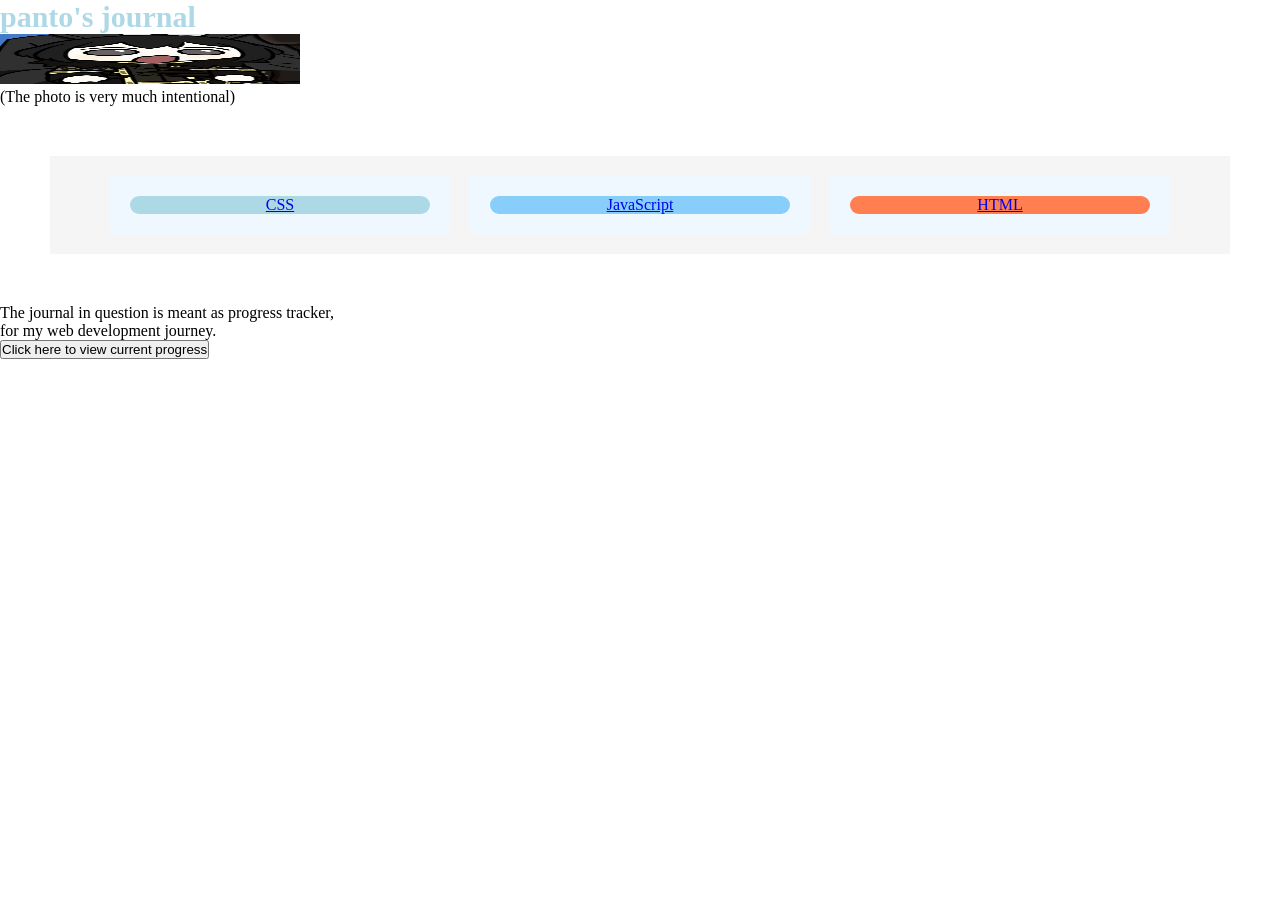
<file: index.html>
<!DOCTYPE html>
<html lang="en">
<head>
    <meta charset="UTF-8">
    <title class=title>panto's journal</title>
    <link rel="stylesheet" href="style.css">
</head>
    <body>
        <h1 class="title">panto's journal</h1>
          <div class="image"><img src="cool_signature.jpg" alt="cool Signature"></div>
            <p> (The photo is very much intentional)</p>
            <!--Ignore the fact that the photo is a bit blurry, it was taken with a potato.-->
            <!--Why the fuck is ts flexbox not working-->
            <div class="container">
        <a href="About_css.html"><div class="BOX"><div id="box1">CSS</div></div></a>
        <a href="About_js.html"><div class="BOX"><div id="box2">JavaScript</div></div></a>
        <a href="About_html.html"><div class="BOX"><div id="box3">HTML</div></div></a>
            </div>
        <p>The journal in question is meant as progress tracker,</p>
        <p>for my web development journey.</p>
        <a href="index_lang.html"><button>Click here to view current progress</button></a>
        </body>
</html>
</file>
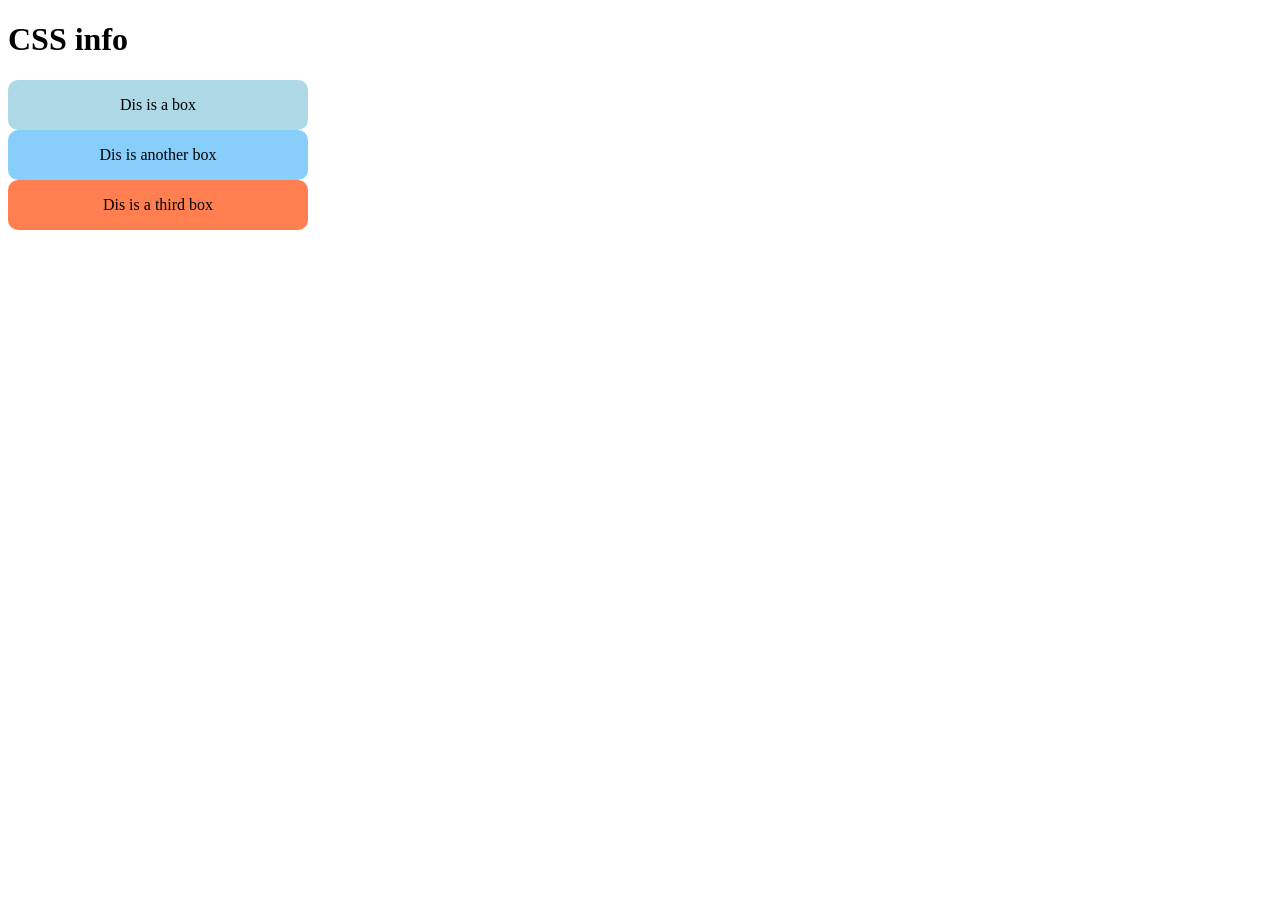
<file: About_css.html>
<!DOCTYPE html>
<html lang="en">
<head>
    <meta charset="UTF-8">
    <title>CSS info</title>
    <link rel="stylesheet" href="style_2.css">
</head>
<body>
    <h1 class="title">CSS info</h1>
    <div class="container" id="box1">Dis is a box</div>
    <div class="container" id="box2">Dis is another box</div>
    <div class="container" id="box3">Dis is a third box</div>
</body>
</html>
</file>
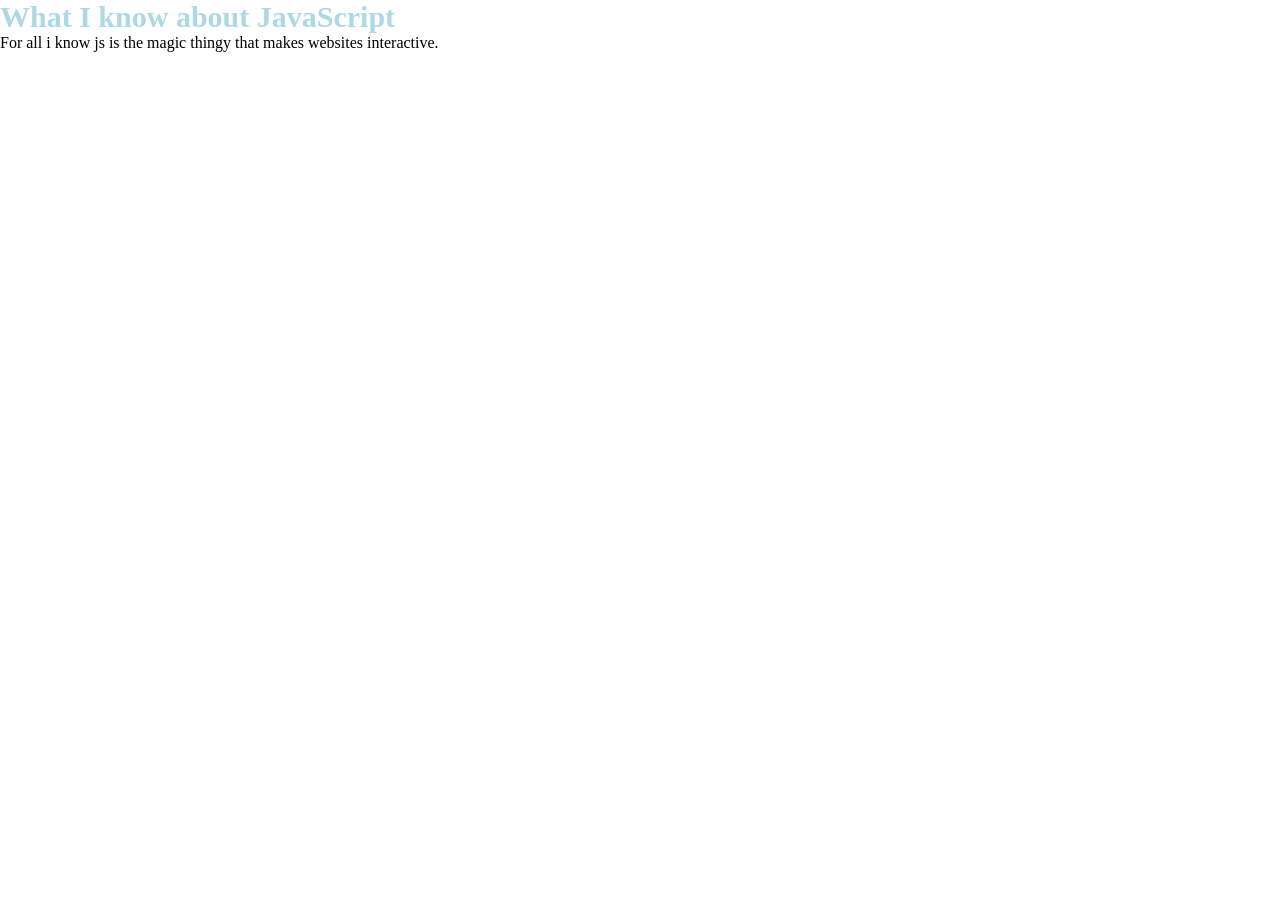
<file: About_js.html>
<!DOCTYPE html>
<html lang="en">
<head>
    <meta charset="UTF-8">
    <title>What i know about js</title>
    <link rel="stylesheet" href="style.css">
</head>
<body>
    <h1 class="title">What I know about JavaScript</h1>
    <p>For all i know js is the magic thingy that makes websites interactive.</p>
</body>
</html>
</file>
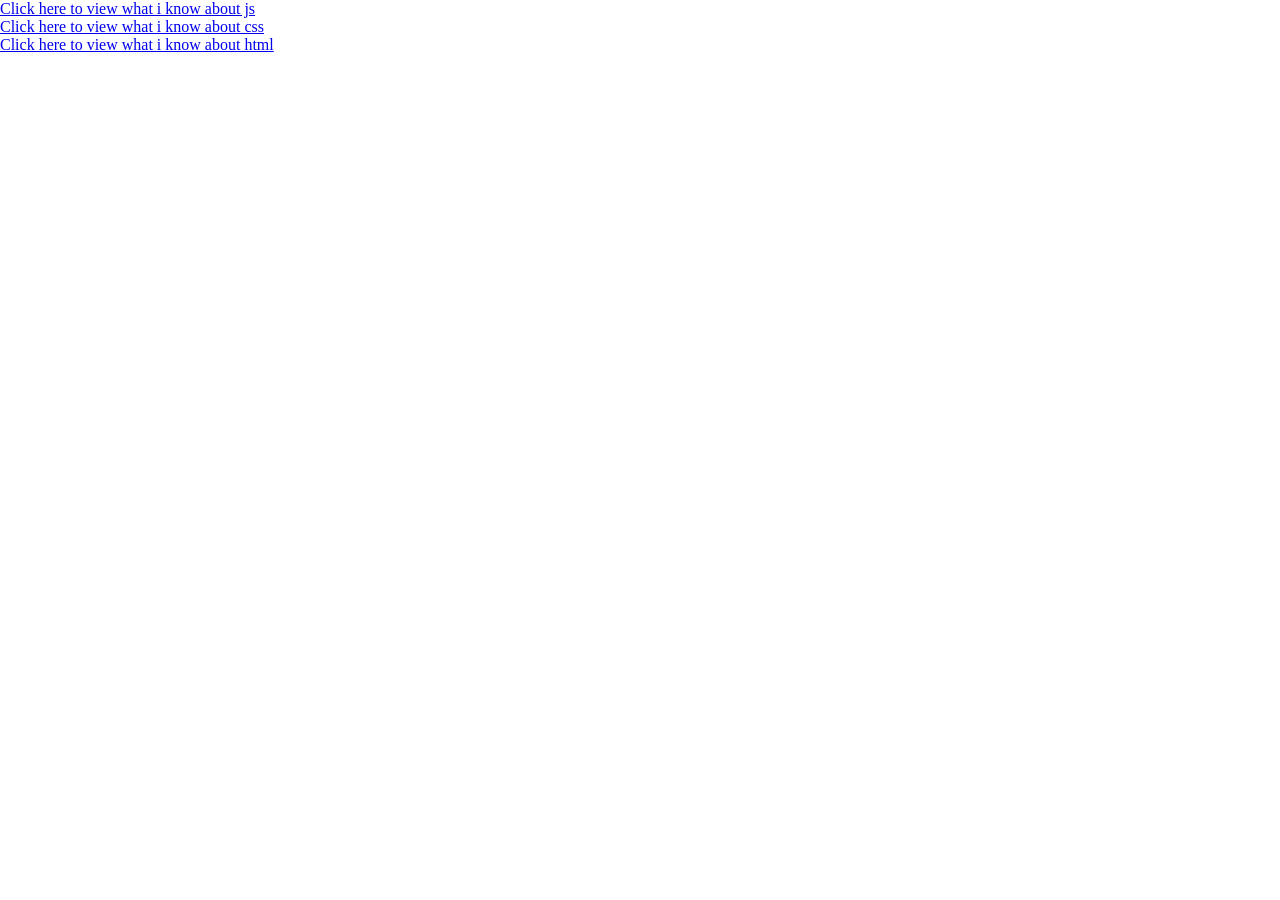
<file: index_lang.html>
<!DOCTYPE html>
<html lang="en">
<head>
    <meta charset="UTF-8">
    <title>Index</title>
    <link rel="stylesheet" href="style.css">
</head>
<body> 
    <p><a href="About_js.html">Click here to view what i know about js</a></p>
    <p><a href="About_css.html">Click here to view what i know about css</a></p>
    <p><a href="About_html.html">Click here to view what i know about html</a></p>

</body>
</html>
</file>
<file: style.css>
.title {
    color: lightblue;
    font-size: 30px;
    font-family: "Times New Roman", Times;
}
.body {
    color: black;
    font-family: "Arial", sans-serif;
    font-size: 20px;
}
img{
    width: 300px;
    height: 50px;
}
*{
    margin:0;
    padding:0;
    box-sizing: border-box;
}
.container{
    background-color:whitesmoke;
    padding:10px;
    margin:50px;
    display:flex;
    align-items: center;
    justify-content: center;
    text-align: center;
}
#box1{
    background-color:lightblue;
    border-radius:10px;
    width:300px;
    font-family:"pacifico", cursive;
    
}
#box2{
    background-color:lightskyblue;
    border-radius:10px;
    width:300px;
    font-family:"pacifico", cursive;
}
#box3{
    background-color:coral;
    border-radius:10px;
    width:300px;
    font-family:"pacifico", cursive;
}
.BOX{
    background-color: aliceblue;
    padding:20px;
    margin:10px;
}
</file>
<file: style_2.css>
.container{
    display:flex;
    flex-direction:row;
    justify-content:center;
    align-items:center;
    width:50px;
    height:50px;
    border-radius:10px;
}
#box1{
    background-color:lightblue;
    border-radius:10px;
    width:300px;
    font-family:"pacifico", cursive;
    justify-content:center;
}
#box2{
    background-color:lightskyblue;
    border-radius:10px;
    width:300px;
    font-family:"pacifico", cursive;
}
#box3{
    background-color:coral;
    border-radius:10px;
    width:300px;
    font-family:"pacifico", cursive;
}
</file>
